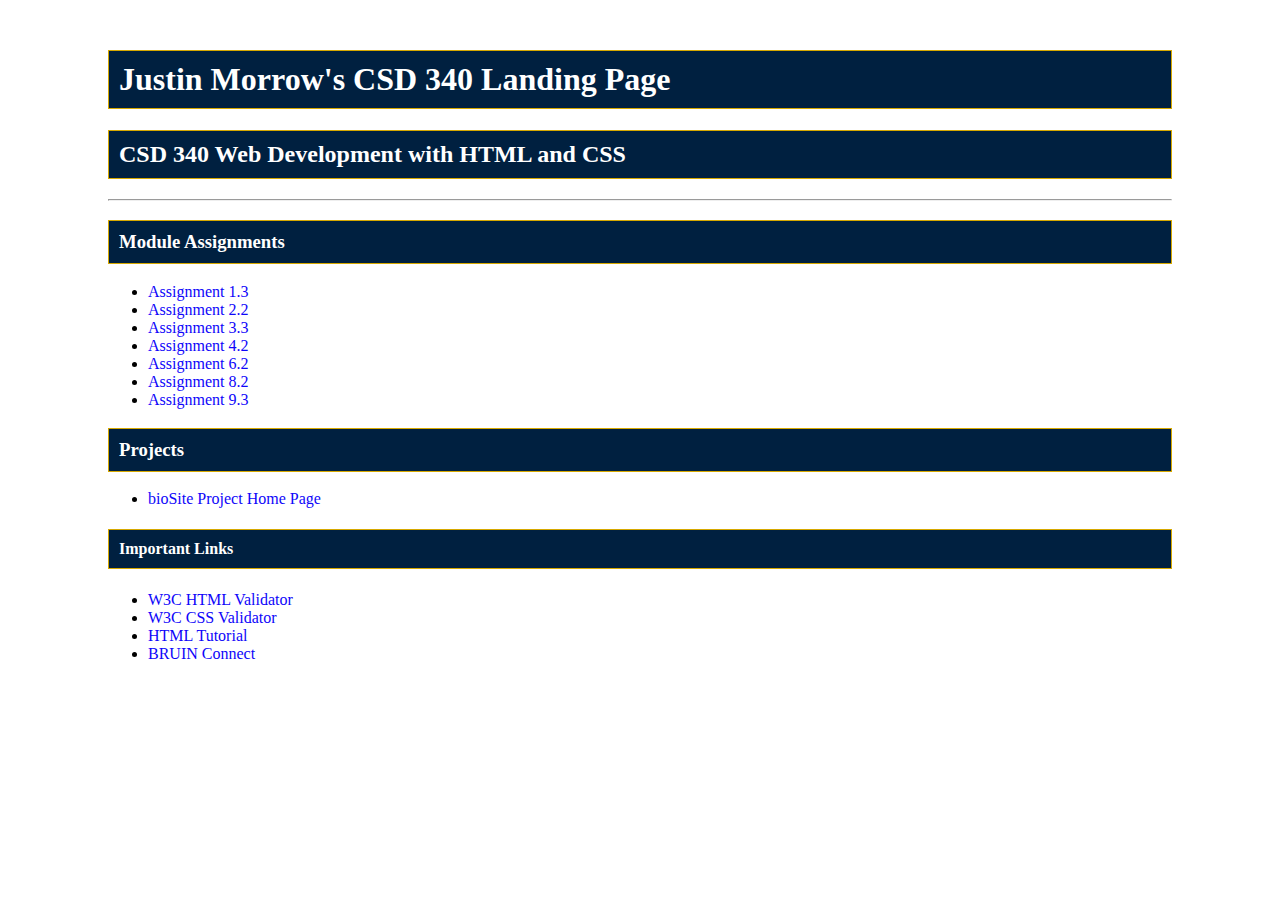
<file: index.html>
<!DOCTYPE html>
<html lang="en">
<head>
<!-- Meta Header Tags -->
  <meta charset="UTF-8">
  <meta name="description" content="CSD-340 GitHub Repository Main Landing Page">
  <meta name="robots" content="nofollow">
  <meta name="author" content="Justin Morrow">
 
<!-- Link for Google Fonts -->
  <link rel="preconnect" href="https://fonts.googleapis.com">
  <link rel="preconnect" href="https://fonts.gstatic.com" crossorigin>
  <link href="https://fonts.googleapis.com/css2?family=Roboto:ital,wght@0,100..900;1,100..900&display=swap" rel="stylesheet">
 
<!-- Link for my CSS Style Sheet -->  
  <link href="site.css" type="text/css" rel="stylesheet">
  
<!-- My Page Title Seen on Browser Tab-->  
  <title>Justin Morrow's CSD 340 Landing Page</title>
</head>

<body>
	<div id="container">
	  <h1>Justin Morrow's CSD 340 Landing Page</h1>
	  <h2>CSD 340 Web Development with HTML and CSS</h2>
	  <hr>
	  <h3>Module Assignments</h3>
		<ul>
			<li><a href="module-1/morrow_Mod1_3.html" target="_blank">Assignment 1.3</a></li>
			<li><a href="module-2/morrow_Mod2_2.html" target="_blank">Assignment 2.2</a></li>
			<li><a href="module-3/Morrow_Mod3_3.html" target="_blank">Assignment 3.3</a></li>
            <li><a href="module-4/Morrow_Mod4_2.html" target="_self">Assignment 4.2</a></li>
			<li><a href="module-6/Morrow_Mod6_2.html" target="_self">Assignment 6.2</a></li>
			<li><a href="module-8/Morrow_Mod8_2.html" target="_self">Assignment 8.2</a></li>
			<li><a href="module-9/Morrow_Mod9_3.html" target="_blank">Assignment 9.3</a></li>
		</ul>
	  <h3>Projects</h3>
		<ul>
			<li><a href="https://cyberdev79.github.io/bioSite/index.html" target="_self">bioSite Project Home Page</a></li>
		</ul>
	  <h4>Important Links</h4>
		<ul>
			<li><a href="https://validator.w3.org/" target="_blank">W3C HTML Validator</a></li>
			<li><a href="http://jigsaw.w3.org/css-validator/" target="_blank">W3C CSS Validator</a></li>
			<li><a href="https://www.w3schools.com/html/" target="_blank">HTML Tutorial</a></li>
			<li><a href="https://bruinconnect.bellevue.edu/" target="_blank">BRUIN Connect</a></li>
		</ul>
	</div>
</body>

</html>
</file>
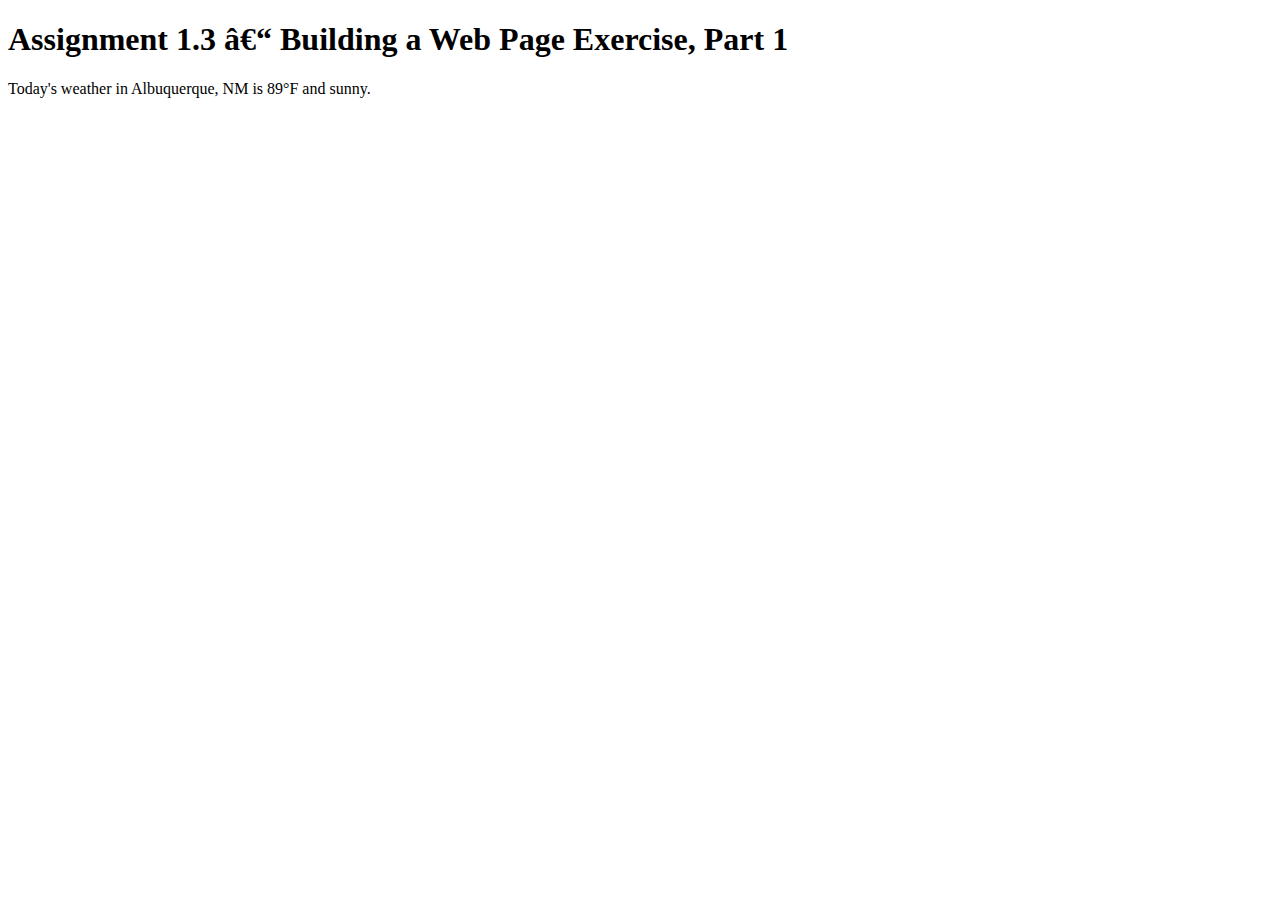
<file: module-1/morrow_Mod1_3.html>
<!DOCTYPE html>
<html lang="en">
<head>
    <title>CSD 340 Web Development with HTML and CSS</title>
</head>

<body>
	<h1>Assignment 1.3 – Building a Web Page Exercise, Part 1</h1>
	<!-- https://www.w3schools.com/charsets/ref_html_entities_4.asp -->
	<!-- https://www.accuweather.com/en/us/albuquerque/87102/current-weather/349680 -->
	<p>Today's weather in Albuquerque, NM is 89&deg;F and sunny.</p>
</body>

</html>
</file>
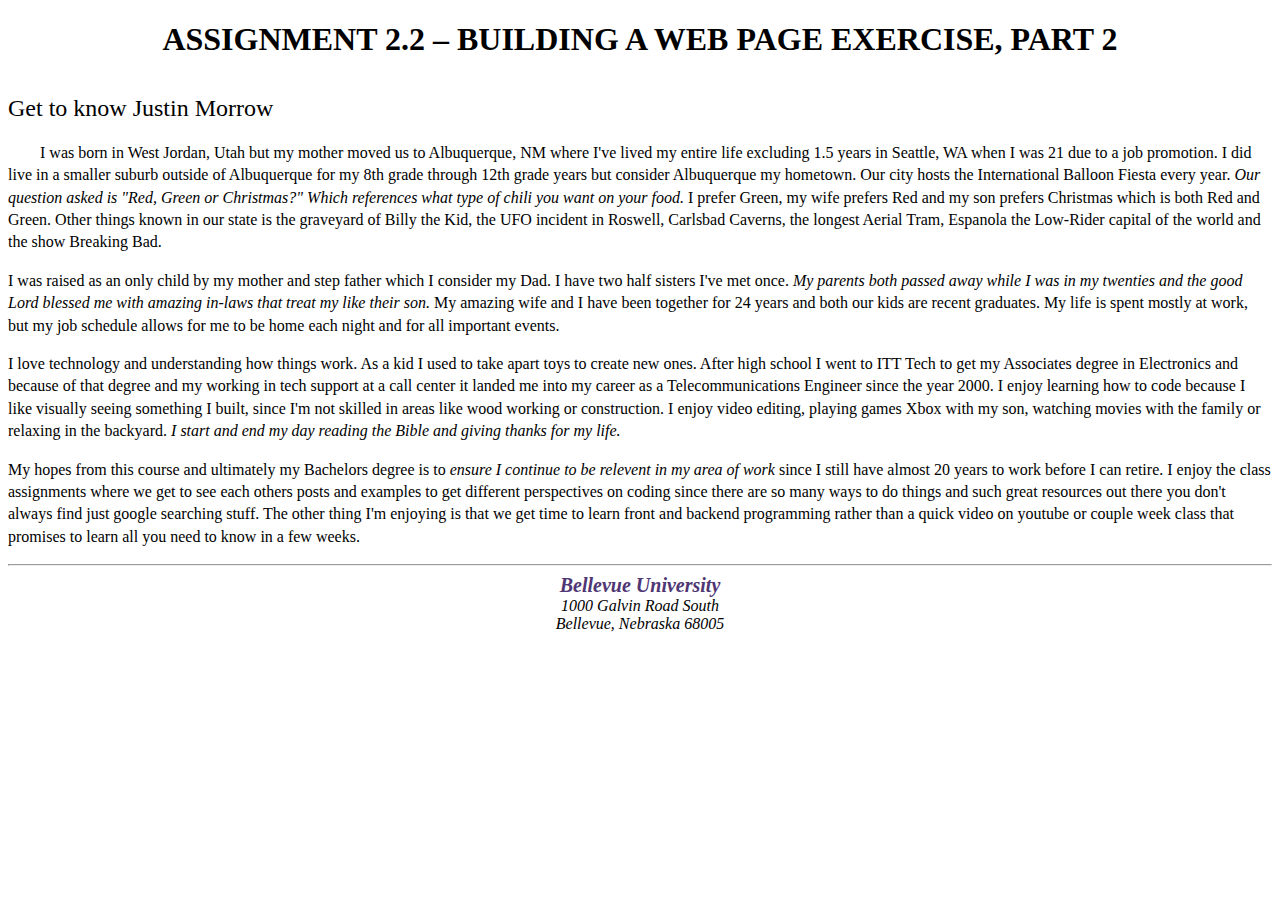
<file: module-2/morrow_Mod2_2.html>
<!DOCTYPE html>
<html lang="en">
<head>
    <title>CSD 340 Development with HTML and CSS</title>
	<meta charset="UTF-8">
	<meta name="description" content="CSD-402 Module 2.2 Assignment Building a Web Page Exercise Part 2">
	<meta name="robots" content="nofollow">
	<meta name="author" content="Justin Morrow">
	<link href="morrow_Mod2_2.css" type="text/css" rel="stylesheet">
</head>

<body>
	<div id="container">
		<!-- Header Tag of H1 for the page title -->
		<h1>Assignment 2.2 – Building a Web Page Exercise, Part 2</h1>
		<!-- Header Tag of H2 for the Chapter Title -->
		<h2>Get to know Justin Morrow</h2>
		<!-- Write four (4) paragraphs, each with at least three sentences, that provide an introduction to you.
		You might describe your hometown, childhood, hobbies, family, etc.  -->
		<!-- First Paragraph -->
		<p class="intro">I was born in West Jordan, Utah but my mother moved us to Albuquerque, NM where I've lived my entire
		life excluding 1.5 years in Seattle, WA when I was 21 due to a job promotion. I did live in a smaller suburb outside of
		Albuquerque for my 8th grade through 12th grade years but consider Albuquerque my hometown. Our city hosts the International 
		Balloon Fiesta every year. <span class="sentence">Our question asked is "Red, Green or Christmas?" Which references what type of chili you want on your food.</span>
		I prefer Green, my wife prefers Red and my son prefers Christmas which is both Red and Green. Other things known in our state is
		the graveyard of Billy the Kid, the UFO incident in Roswell, Carlsbad Caverns, the longest Aerial Tram, Espanola the Low-Rider capital
		of the world and the show Breaking Bad.</p>
		<!-- Second Paragraph -->
		<p>I was raised as an only child by my mother and step father which I consider my Dad. I have two half sisters I've met once.
		<span class="sentence">My parents both passed away while I was in my twenties and the good Lord blessed me with amazing in-laws that treat my like their son.</span>
		My amazing wife and I have been together for 24 years and both our kids are recent graduates. My life is spent mostly at work,
		but my job schedule allows for me to be home each night and for all important events.</p>
		<!-- Third Paragraph -->
		<p>I love technology and understanding how things work. As a kid I used to take apart toys to create new ones. After high school I went
		to ITT Tech to get my Associates degree in Electronics and because of that degree and my working in tech support at a call center it landed
		me into my career as a Telecommunications Engineer since the year 2000. I enjoy learning how to code because I like visually seeing something
		I built, since I'm not skilled in areas like wood working or construction. I enjoy video editing, playing games Xbox with my son, watching movies
		with the family or relaxing in the backyard. <span class="sentence">I start and end my day reading the Bible and giving thanks for my life.</span></p>
		<!-- Fourth Paragraph -->
		<p>My hopes from this course and ultimately my Bachelors degree is to <span class="sentence">ensure I continue to be relevent in my area of work</span> since I still have almost 20 years
		to work before I can retire. I enjoy the class assignments where we get to see each others posts and examples to get different perspectives on coding
		since there are so many ways to do things and such great resources out there you don't always find just google searching stuff. The other thing I'm enjoying
		is that we get time to learn front and backend programming rather than a quick video on youtube or couple week class that promises to learn all you need to 
		know in a few weeks.</p>
		<hr>
		<address>
			<a href="https://www.bellevue.edu/">Bellevue University</a><br>
			1000 Galvin Road South<br>
			Bellevue, Nebraska 68005
		</address>
	</div>
</body>

</html>
</file>
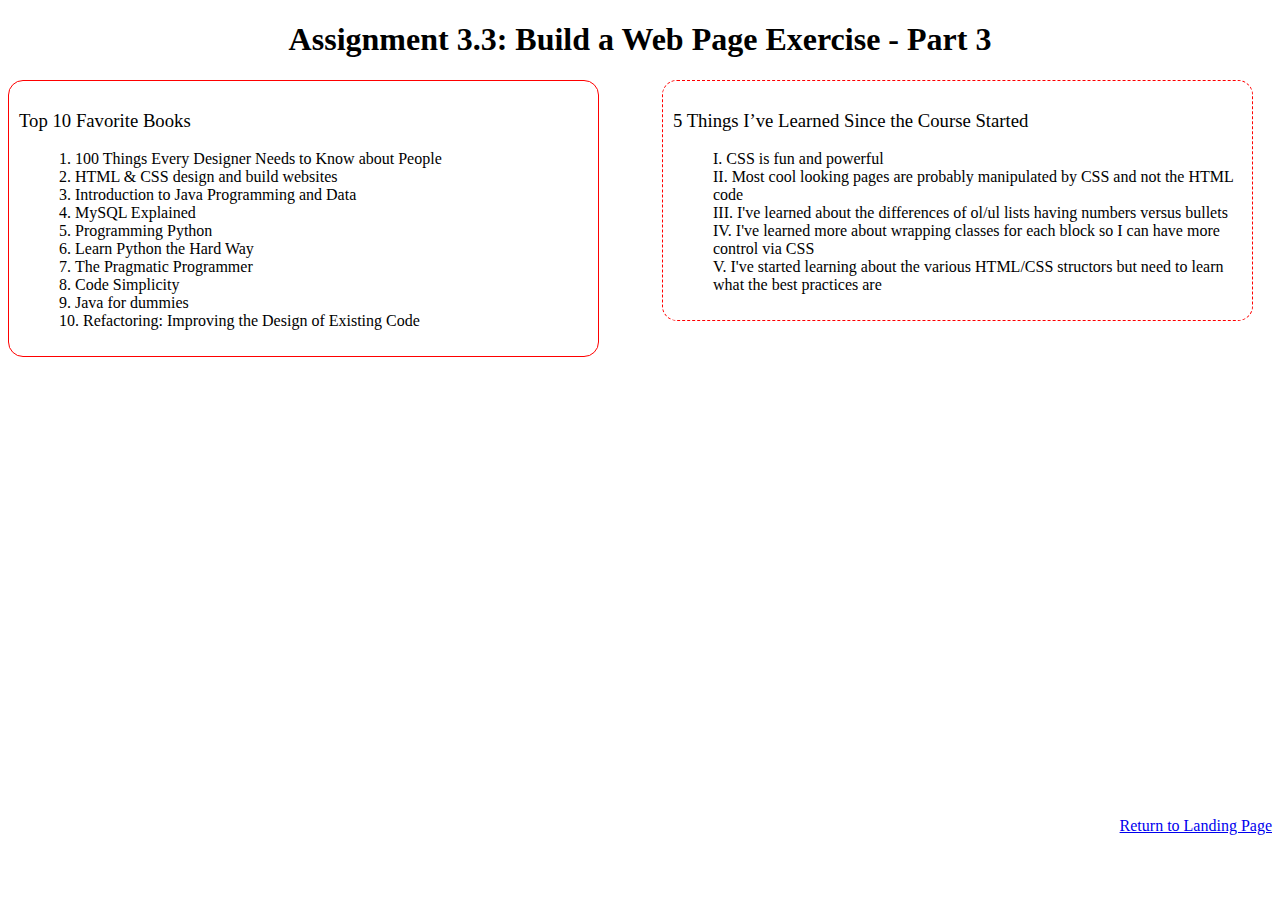
<file: module-3/Morrow_Mod3_3.html>
<!DOCTYPE html>
<html lang="en">
<!-- Resource for Div Elements:
	https://www.w3schools.com/html/html_div.asp
	https://stackoverflow.com/questions/1315005/best-practice-for-naming-divs-in-initial-layout
-->

<head>
<!-- Meta Header Tags Copied over from previous assignment -->
  <meta charset="UTF-8">
  <meta name="description" content="CSD-340 Building a Webpage Exercise, Part 3">
  <meta name="robots" content="nofollow">
  <meta name="author" content="Justin Morrow">
 
<!-- Link for Google Fonts Copied over from previous assignment -->
  <link rel="preconnect" href="https://fonts.googleapis.com">
  <link rel="preconnect" href="https://fonts.gstatic.com" crossorigin>
  <link href="https://fonts.googleapis.com/css2?family=Roboto:ital,wght@0,100..900;1,100..900&display=swap" rel="stylesheet">
 
<!-- Link for my CSS Style Sheet -->  
  <link href="Morrow_Mod3_3.css" type="text/css" rel="stylesheet">
  
<!-- My Page Title Seen on Browser Tab-->  
  <title>CSD 340 Web Development with HTML and CSS</title>
</head>

<body>
	<div id="container">
		<h1>Assignment 3.3: Build a Web Page Exercise - Part 3</h1>
		<div class="left-div">
			<h3>Top 10 Favorite Books</h3>
			<ol>
				<li>100 Things Every Designer Needs to Know about People</li>
				<li>HTML & CSS design and build websites</li>
				<li>Introduction to Java Programming and Data</li>
				<li>MySQL Explained</li>
				<li>Programming Python</li>
				<li>Learn Python the Hard Way</li>
				<li>The Pragmatic Programmer</li>
				<li>Code Simplicity</li>
				<li>Java for dummies</li>
				<li>Refactoring: Improving the Design of Existing Code</li>
			</ol>
		</div>
		<div class="right-div">
			<h3>5 Things I’ve Learned Since the Course Started</h3>
			<ul>
				<li>CSS is fun and powerful</li>
				<li>Most cool looking pages are probably manipulated by CSS and not the HTML code</li>
				<li>I've learned about the differences of ol/ul lists having numbers versus bullets </li>
				<li>I've learned more about wrapping classes for each block so I can have more control via CSS</li>
				<li>I've started learning about the various HTML/CSS structors but need to learn what the best practices are</li>
			</ul>
		</div>
		<div class="new-div">
			</div>
		<div class="footer-div">
			<a href="../index.html">Return to Landing Page</a>
		</div>
	</div>
</body>
</html>
</file>
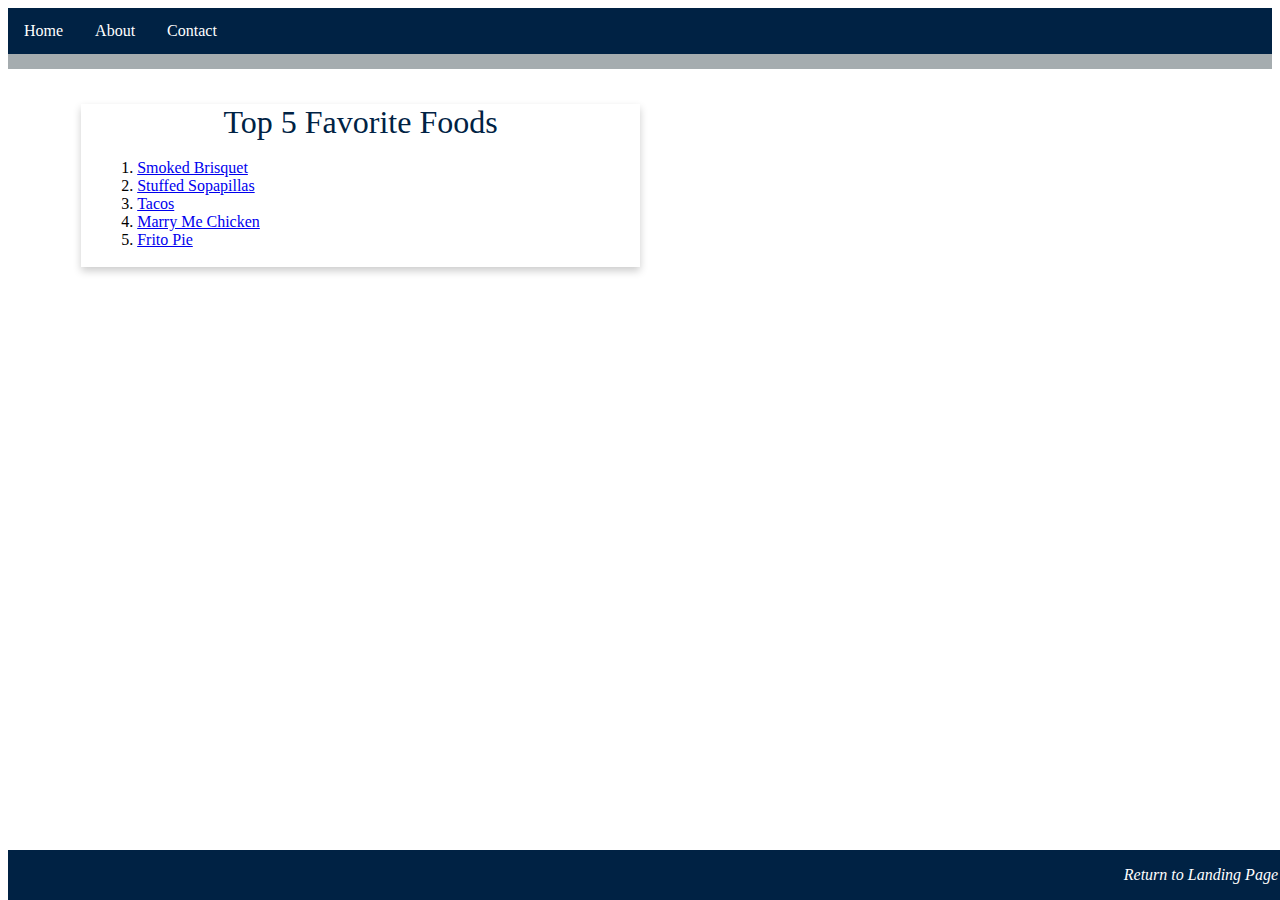
<file: module-6/Morrow_Mod6_2.html>
<!DOCTYPE html>
<html lang="en">
<!-- HTML File for Justin Morrow's CSD-340 Module 6.2 Assignment - 10/08/25
	Resource for this weeks assignment:
	https://www.w3schools.com/html/html_layout.asp
	https://www.w3schools.com/html/html_symbols.asp
	https://www.w3schools.com/jsref/met_doc_write.asp
-->

<head>
<!-- Meta Header Tags Copied over from previous assignment -->
  <meta charset="UTF-8">
  <meta name="description" content="Build a Webpage Exercise, Part 5">
  <meta name="robots" content="nofollow">
  <meta name="author" content="Justin Morrow">
 
<!-- Link for Google Fonts Copied over from previous assignment -->
  <link rel="preconnect" href="https://fonts.googleapis.com">
  <link rel="preconnect" href="https://fonts.gstatic.com" crossorigin>
  <link href="https://fonts.googleapis.com/css2?family=Roboto:ital,wght@0,100..900;1,100..900&display=swap" rel="stylesheet">
 
<!-- Link for my CSS Style Sheet -->  
  <link href="../module-6/Morrow_Mod6_2.css" type="text/css" rel="stylesheet">
  
<!-- My Page Title Seen on Browser Tab-->  
  <title>CSD 340 Web Development with HTML and CSS</title>
</head>

<body>
	<div id="navbar">
		<a href="#" target="_self">Home</a>
		<a href="#" target="_self">About</a>
		<a href="#" target="_self">Contact</a>
	</div>

	<div id="container">
		<div class="card">
			<div class="card-title">Top 5 Favorite Foods</div>
			<div class="card-content">
				<ol>
					<li><a href="https://www.traeger.com/recipes/beef-brisket" target="_blank">Smoked Brisquet</a></li>
					<li><a href="https://madeinnewmexico.com/blogs/recipes/red-chile-beef-stuffed-sopapillas" target="_blank">Stuffed Sopapillas</a></li>
					<li><a href="https://www.newmexicomagazine.org/blog/post/tacos-new-mexico-style/" target="_blank">Tacos</a></li>
					<li><a href="https://littlesunnykitchen.com/marry-me-chicken/" target="_blank">Marry Me Chicken</a></li>
					<li><a href="https://www.delish.com/cooking/recipe-ideas/a28914527/frito-pie-recipe/" target="_blank">Frito Pie</a></li>
				</ol>
			</div>
		</div>
	</div>
	<footer>
		<p><a href="../index.html">Return to Landing Page</a></p>
	</div>

</body>
</html>
</file>
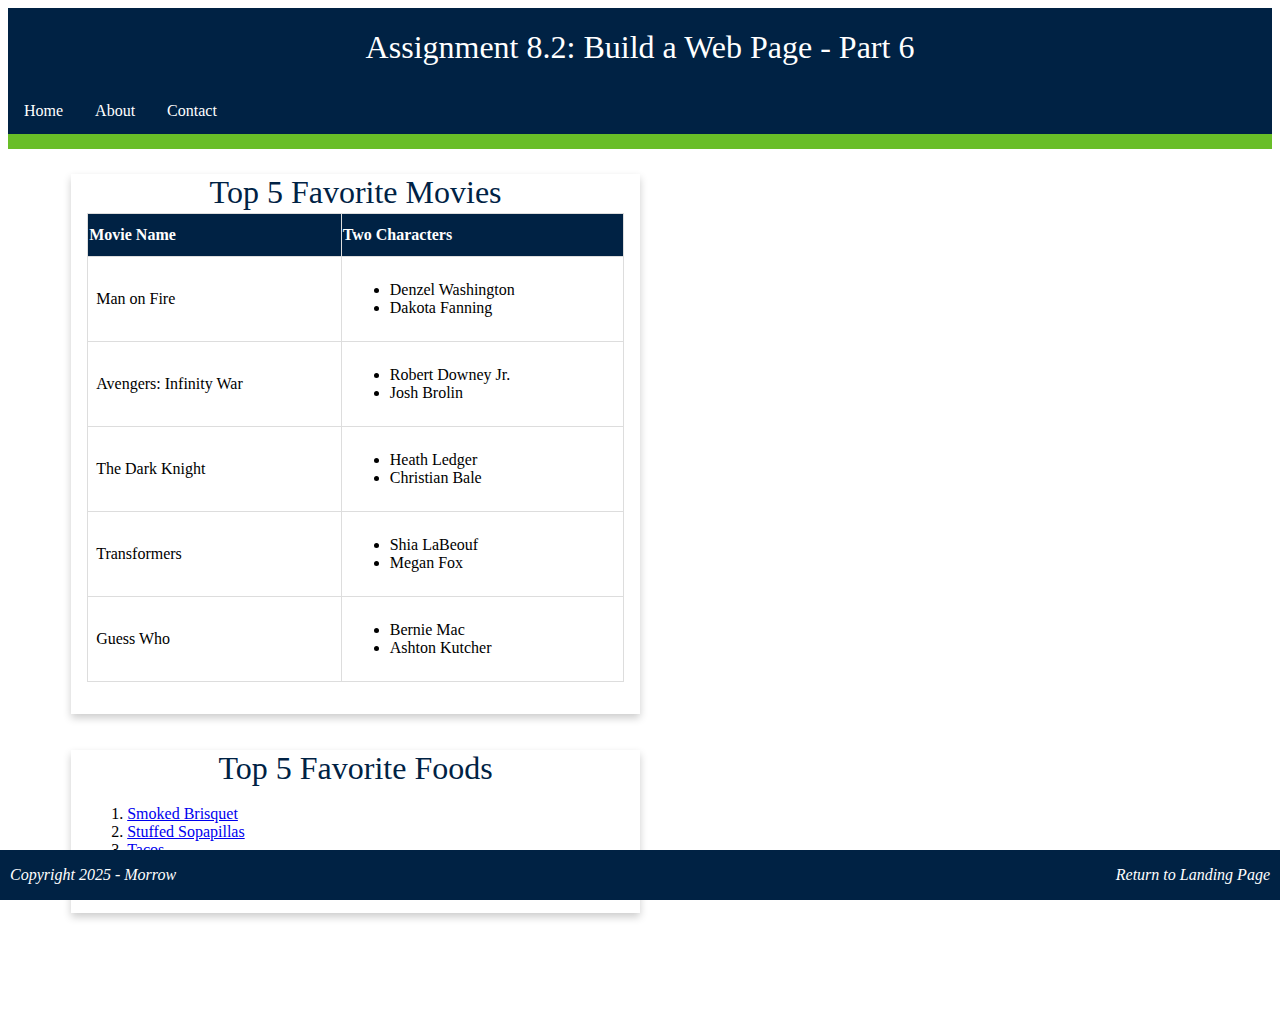
<file: module-8/Morrow_Mod8_2.html>
<!DOCTYPE html>
<html lang="en">
<!-- HTML File for Justin Morrow's CSD-340 Module 8.2 Assignment - 10/23/25
	Resource for this weeks assignment:
	https://www.w3schools.com/tags/tag_br.asp
	https://www.w3schools.com/html/html_symbols.asp
	https://www.w3schools.com/html/html_forms.asp
	https://www.youtube.com/watch?v=rZ0k516qZmc&list=PLP9IO4UYNF0VdAajP_5pYG-jG2JRrG72s
-->

<head>
<!-- Meta Header Tags Copied over from previous assignment -->
  <meta charset="UTF-8">
  <meta name="description" content="Build a Webpage Exercise, Part 5">
  <meta name="robots" content="nofollow">
  <meta name="author" content="Justin Morrow">
 
<!-- Link for Google Fonts Copied over from previous assignment -->
  <link rel="preconnect" href="https://fonts.googleapis.com">
  <link rel="preconnect" href="https://fonts.gstatic.com" crossorigin>
  <link href="https://fonts.googleapis.com/css2?family=Roboto:ital,wght@0,100..900;1,100..900&display=swap" rel="stylesheet">
 
<!-- Link for my CSS Style Sheet -->  
  <link href="../module-8/Morrow_Mod8_2.css" type="text/css" rel="stylesheet">
  
<!-- My Page Title Seen on Browser Tab-->  
  <title>CSD 340 Web Development with HTML and CSS</title>
</head>

<body>
	<div id="navbar">
		<!-- Rename the h1 text value to “Assignment 8.2: Build a Web Page - Part 6” -->
		<h1>Assignment 8.2: Build a Web Page - Part 6</h1>
		<a href="#" target="_self">Home</a>
		<a href="#" target="_self">About</a>
		<a href="#" target="_self">Contact</a>
	</div>
	<div id="container">
		<!-- Add a new card, card-title, and card-content divs above the Favorite Foods list div -->
		<div class="card">
			<!-- Give the card title a value of “Top 5 Favorite Movies” -->
			<div class="card-title">Top 5 Favorite Movies</div>
			<div class="card-content">
			<!-- Table given an ID of movies to support the CSS file #movies -->
			<table id="movies">
				<tr>
					<!-- In the card content, create a table with two columns. First column has a header of "Movie Name", second column has a header of "Two Characters". -->
					<th>Movie Name</th>
					<th>Two Characters</th>
				</tr>
				<tr>
					<td>Man on Fire</td>
					<!-- In the second column for each movie, create an unordered list of two characters from the movie listed in column one. -->
					<td>
						<ul>
							<li>Denzel Washington</li>
							<li>Dakota Fanning</li>
						</ul>
					</td>
				</tr>
				<tr>
					<td>Avengers: Infinity War</td>
					<td>
						<ul>
							<li>Robert Downey Jr.</li>
							<li>Josh Brolin</li>
						</ul>
					</td>
				</tr>				
				<tr>
					<td>The Dark Knight</td>
					<td>
						<ul>
							<li>Heath Ledger</li>
							<li>Christian Bale</li>
						</ul>
					</td>
				</tr>
				<tr>
					<td>Transformers</td>
					<td>
						<ul>
							<li>Shia LaBeouf</li>
							<li>Megan Fox</li>
						</ul>
					</td>
				</tr>
				<tr>
					<td>Guess Who</td>
					<td>
						<ul>
							<li>Bernie Mac</li>
							<li>Ashton Kutcher</li>
						</ul>
					</td>
				</tr>
			</table>

			</div>
		</div>
		
		<!-- Add two HTML line breaks between the two cards -->
		<br>
		<br>
		
		<!-- The second card div can be copied from the last assignment for favorite foods. -->
		<div class="card">
			<div class="card-title">Top 5 Favorite Foods</div>
			<div class="card-content">
				<ol>
					<li><a href="https://www.traeger.com/recipes/beef-brisket" target="_blank">Smoked Brisquet</a></li>
					<li><a href="https://madeinnewmexico.com/blogs/recipes/red-chile-beef-stuffed-sopapillas" target="_blank">Stuffed Sopapillas</a></li>
					<li><a href="https://www.newmexicomagazine.org/blog/post/tacos-new-mexico-style/" target="_blank">Tacos</a></li>
					<li><a href="https://littlesunnykitchen.com/marry-me-chicken/" target="_blank">Marry Me Chicken</a></li>
					<li><a href="https://www.delish.com/cooking/recipe-ideas/a28914527/frito-pie-recipe/" target="_blank">Frito Pie</a></li>
				</ol>
			</div>
		</div>
	</div>
	<footer>
		<!-- Modify the footer to add a copyright year and your last name aligned to the left. -->
		<div class="left">
			<p>Copyright 2025 - Morrow</p>
		</div>
		<!-- Updated the previous version to now use footer-right so I can have 2 floats in the footer. -->
		<div class="right">
			<p><a href="../index.html">Return to Landing Page</a></p>
		</div>

	</footer>
</body>
</html>
</file>
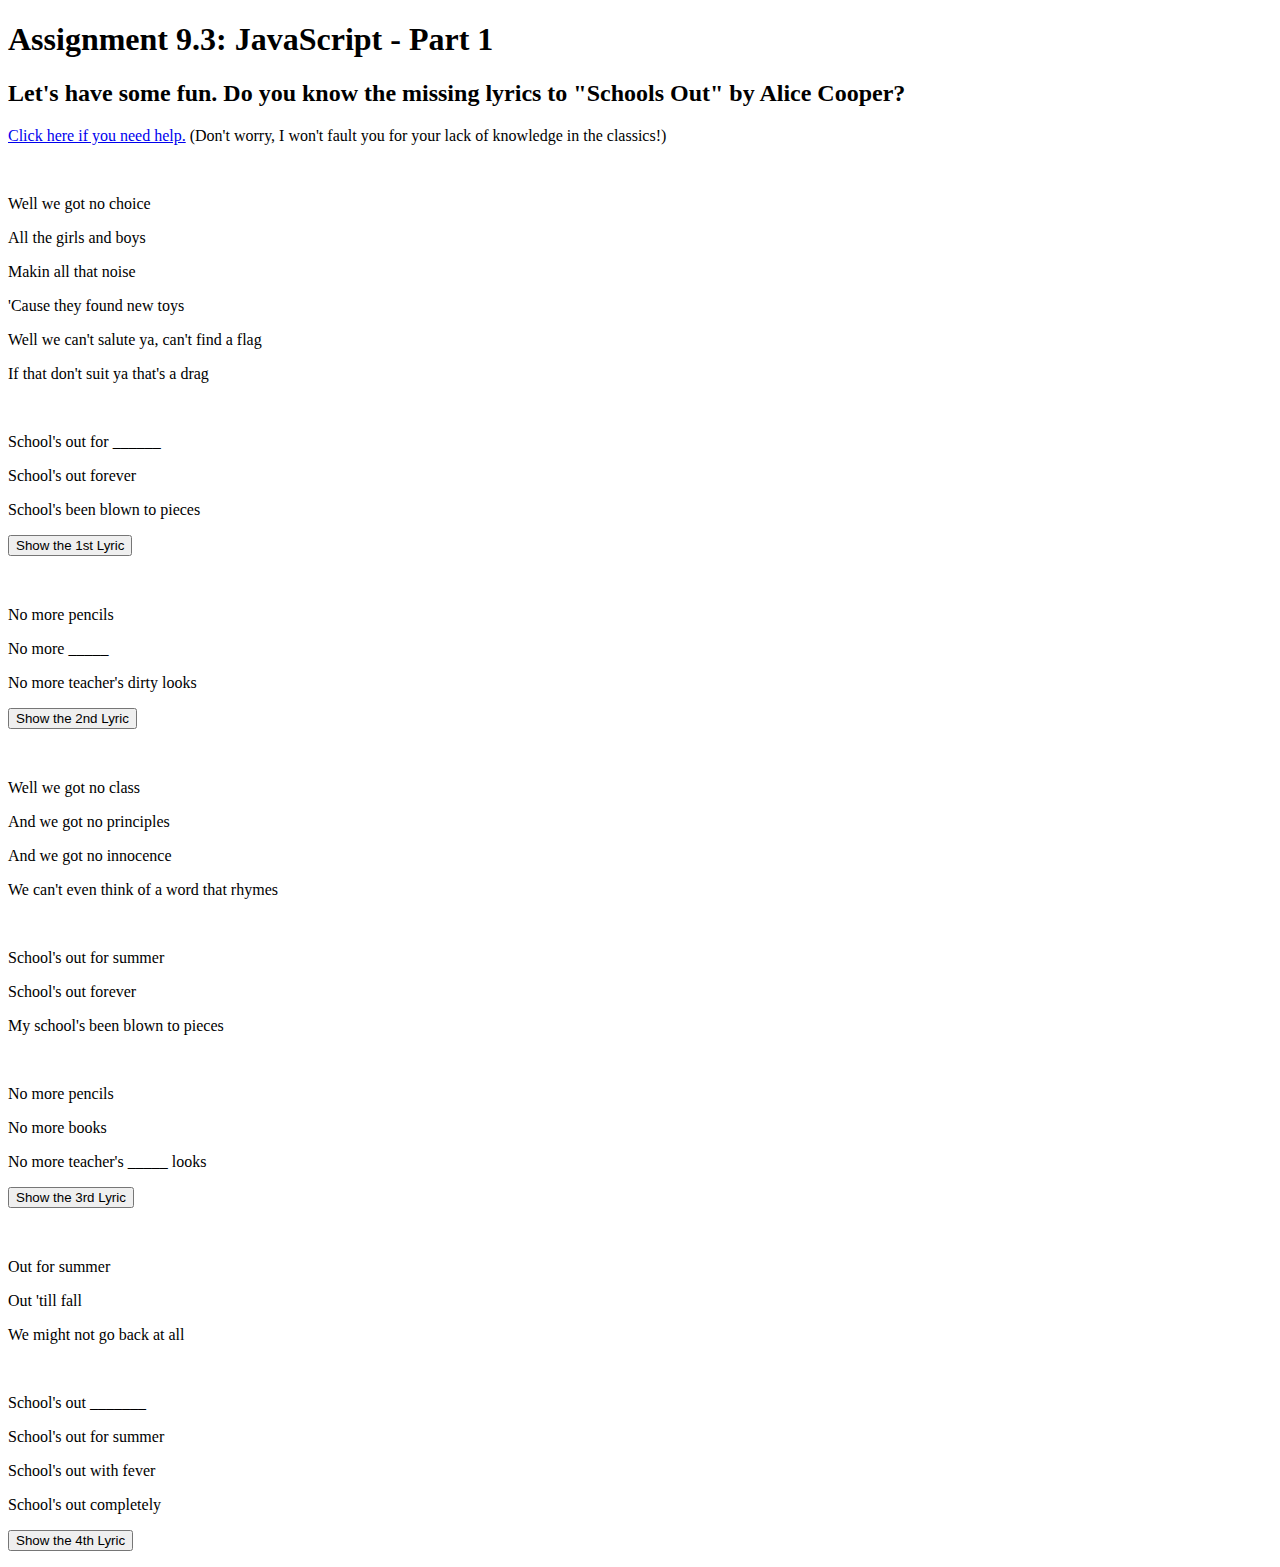
<file: module-9/Morrow_Mod9_3.html>
<!DOCTYPE html>
<!-- https://validator.w3.org/nu/#textarea shows Document checking completed. No errors or warnings to show. -->
<html lang="en">
<head>
    <title>CSD 340 Web Development with HTML and CSS</title>
	<meta charset="UTF-8">
	<meta name="description" content="CSD-402 Module 9.3 Assignment JavaScript Exercise, Part 1">
	<meta name="robots" content="nofollow">
	<meta name="author" content="Justin Morrow">	
	
</head>

<body>
	<div id="container">
		<!-- Header Tag of H1 for the page title -->
		<h1>Assignment 9.3: JavaScript - Part 1</h1>
		<!-- Header Tag of H2 for the Sub Heading -->
		<h2>Let's have some fun. Do you know the missing lyrics to "Schools Out" by Alice Cooper?</h2>
		<!-- Hyperlink to the lyrics for cheaters or those with no knowledge of the classics -->
		<p><a href="https://www.alicecooperechive.com/albums/lyrics/schools-out"  target="_blank">Click here if you need help.</a> (Don't worry, I won't fault you for your lack of knowledge in the classics!)</p>
		
		<!-- Write at least three paragraphs; either a short story about you, or a poem, or movie dialog.. etc.
			Place four <span> tags containing a blank line (underscores) for four words.
			Declare four javascript variables holding the string inputs for these span tags.
			Create a button for each tag that will replace the underscores when selected.
		-->
		<!-- Resource: https://www.w3schools.com/jsref/event_onclick.asp -->
		<br>
        <p>Well we got no choice</p>
        <p>All the girls and boys</p>		
        <p>Makin all that noise</p>
        <p>'Cause they found new toys</p>
        <p>Well we can't salute ya, can't find a flag</p>
        <p>If that don't suit ya that's a drag</p>
        <br>
		<p>School's out for <span id="summer">______</span></p>
		<p>School's out forever</p>
        <p>School's been blown to pieces</p>
		<p><button onclick="document.getElementById('summer').innerHTML = 'summer'">Show the 1st Lyric</button></p>
        <br>
		<p>No more pencils</p>
        <p>No more <span id="books">_____</span></p>
		<p>No more teacher's dirty looks</p>
		<p><button onclick="document.getElementById('books').innerHTML = 'books'">Show the 2nd Lyric</button></p>
        <br>
		<p>Well we got no class</p>
        <p>And we got no principles</p>
        <p>And we got no innocence</p>
        <p>We can't even think of a word that rhymes</p>
        <br>
		<p>School's out for summer</p>
        <p>School's out forever</p>
        <p>My school's been blown to pieces</p>
        <br>
		<p>No more pencils</p>
        <p>No more books</p>
        <p>No more teacher's <span id="dirty">_____</span> looks</p>
		<p><button onclick="document.getElementById('dirty').innerHTML = 'dirty'">Show the 3rd Lyric</button></p>
        <br>
		<p>Out for summer</p>
        <p>Out 'till fall</p>
        <p>We might not go back at all</p>
        <br>
		<p>School's out <span id="forever">_______</span></p>
		<p>School's out for summer</p>
        <p>School's out with fever</p>
        <p>School's out completely</p>
		<p><button onclick="document.getElementById('forever').innerHTML = 'forever'">Show the 4th Lyric</button></p>
	</div>
</body>

</html>
</file>
<file: site.css>
/* CSS Style Sheet for Justin Morrow's CSD-340 Landing Page */
/* CSS Reference: https://www.w3schools.com/css/css_selectors.asp */
/* Decimal Color Reference: https://htmlcolorcodes.com/color-picker/ */
/* CSS Link Reference: https://www.w3schools.com/css/css_link.asp */


/* Set the top margin to 50px, left margin to 100px, right margin to 100px */
#container {
	margin-top: 50px;
	margin-left: 100px;
	margin-right: 100px;
}


/* Set the h1, h2, h3, and h4 tags to a background color of your choice,
	a font color that can be readily viewed with the background color,
	a border of 1px solid and #D6A800, and padding of 10px */
h1 {
  background-color: #002040;
  color: #ffffff;
  border: 1px solid #D6A800;
  padding: 10px;
}


h2 {
  background-color: #002040;
  color: #ffffff;
  border: 1px solid #D6A800;
  padding: 10px;
}


h3 {
  background-color: #002040;
  color: #ffffff;
  border: 1px solid #D6A800;
  padding: 10px;
}


h4 {
  background-color: #002040;
  color: #ffffff;
  border: 1px solid #D6A800;
  padding: 10px;
}


/* Set the anchor tag to a color that blends in with your color scheme and a text decoration of none */
a:link {
  color: #0E05FA;
  text-decoration: none;
}


/* Set the anchor visited to a color that blends in with your color scheme */
a:visited {
  color: #4F3674;
}


/* Set the anchor hover to a color that blends in with your color scheme */
a:hover {
  color: #D6A800;
}
</file>
<file: module-2/morrow_Mod2_2.css>
/* CSS Style Sheet for Justin Morrow's CSD-340 Module 2 Assignment */
/* Reference: https://www.w3schools.com/css/css_pseudo_classes.asp */


/* Set the HTML and body font size to 16px */
html {
  font-size: 16px;
}
body {
  font-size: 16px;
}

/* Give the paragraph text a weight of 400. Give the text in the paragraphs a line-height of 1.4em */
p {
  font-weight: 400;
  line-height: 1.4em;
}

/* Give the h1 a weight of 700. Make the h1 uppercase and center the text */
h1 {
  font-weight: 700;
  text-transform: uppercase;
  text-align: center;
}


/* Give the h2 a weight of 500. Give the h2 alignment to the left, and a top padding of 15px */
h2 {
  font-weight: 500;
  text-align: left;
  padding-top: 15px;
}


/* Give the CSS “intro” class a text-indent of 2em. This style only applies to the first paragraph */
.intro {
  text-indent: 2em;
}


/* Styling for the sentence span */
.sentence {
  font-style: italic;
}


/* Give the address a text alignment of center */
address {
  text-align: center;
}


/* Make the website URL bold with a font-size of 1.25em, font color of #4F3674, and remove the underline */
address a {
  font-weight: bold;
  font-size: 1.25em;
  color: #4F3674;
  text-decoration: none;
}


/* Apply rules to the hover and visited pseudo classes for the website link. When a user hovers over the website link, apply an underline to the text and give it a background color of #D6A800 */
address a:hover {
  text-decoration: underline;
  background-color: #D6A800;
}


/* For the pseudo class “visited” select a styling of your choosing. I chose Seahawks Green for fun though I wouldn't in this spot for readability*/
address a:visited {
  color: #59FF00;
  font-style: italic;
}
</file>
<file: module-3/Morrow_Mod3_3.css>
/* CSS Style Sheet for Justin Morrow's CSD-340 Module 3.3 */
/* CSS Reference: 
	https://www.w3schools.com/css/
	https://www.w3schools.com/cssref/pr_list-style-type.php
	https://www.w3schools.com/css/css_list.asp
	https://www.w3schools.com/cssref/pr_list-style-position.php
	https://www.w3schools.com/cssref/pr_margin.php
*/


/* The assignment indicates to add a container class but doesn't outline anything */
#container {
}


/* The h1 title must be centered on the page */
h1 {
  text-align: center;
}


/* Set the weight of the h3 tags to 500 */
h3 {
	font-weight: 500;
}


/* Set the weight of the lists to 300. Below is for Ordered Lists
	the numbers will need to be inside the border, (research list-style and list-style-position)
*/
ol {
	font-weight: 300;
	list-style-position: inside;
}


/* Set the weight of the lists to 300
	Change the bullet points to upper-roman (research list-style and list-style-position)
	Below is for Unordered Lists */
ul {
	font-weight: 300;
	list-style-type: upper-roman;
	list-style-position: inside;
}


/* The side-by-side divs must have a width of 45%. Apply a 1px solid red border with a 15px border-radius to the ordered list and its' title
	Give the ordered list a padding of 10px;
*/
.left-div {
	float: left;
	width: 45%;
	border: 1px solid red;
	border-radius: 15px;
	padding: 10px;	
}


/* The side-by-side divs must have a width of 45%. Apply 1 px dashed red border with a 15px border-radius to the unordered list and its' title
	Give the unordered list a padding of 10px
	I didn't see it called out to set a margin, but I noticed the assignment picture showed a gap between boxes and did this to get the gap
*/
.right-div {
	float: left;
	width: 45%;
	border: 1px dashed red;
	border-radius: 15px;
	padding: 10px;
	margin-left: 5%;
}


/* Underneath the side-by-side divs add a new div with a width of 100%, Give this div a margin-top of 60% */
.new-div {
	width: 100%;
	margin-top: 60%;
}


/* Give the bottom div a css value of float right and a margin-bottom of 20px
	I notice if my browser window is snapped to half the screen you can see the Return to Landing easier
	otherwise you have to scroll down to read it. From google searching it seems like it could be the margin-top 60%
*/
.footer-div {
	float: right;
	margin-bottom: 20px;
}


/* Add :hover to the links and show the underlines when a cursor hovers over the links */

a:hover {
	text-decoration: underline;
}
</file>
<file: module-6/Morrow_Mod6_2.css>
/* CSS Style Sheet for Justin Morrow's CSD-340 Module 6.2 Assignment - 10/08/25 */
/* CSS Assignment References: 
	https://www.w3schools.com/css/
	https://css-tricks.com/almanac/properties/b/box-shadow/
	https://www.w3schools.com/css/css_website_layout.asp
	https://www.w3schools.com/howto/howto_css_fixed_footer.asp
	https://www.w3schools.com/howto/howto_css_cards.asp
	Note: Classes use (.) and IDs use (#)
	Note: Correction from Assignment 4.2 and my understanding. It is ok to use rgba() if using 4 placeholders since the 4th is transparancy. Use rgb 3 placeholders and no transparancy.
	Seahawks colors: https://teamcolorcodes.com/seattle-seahawks-color-codes/
*/


/*
Select an appropriate background color
Set the text color to white 
Give the element a padding of 20px 
Center the text 
*/
header {
  background-color: #A5ACAF; /* Wolf Grey */
  color: white;
  padding: 20px;
  text-align: center;
}


/* Set the weight to 400*/
h1 {
  font-weight: 400;
}


/*
Set the overflow to hidden
Select an appropriate background color
Set the bottom border to a solid 15px with an appropriate color
 */
#navbar {
  overflow: hidden;
  background-color: #002244; /* College Navy */
  border-bottom: solid 15px #A5ACAF; /* Wolf Grey */
}


/*
Float the text to the left
Set the display to block 
Set the color to white, or another appropriate color 
Center the text
Give it a padding of “14px 16px”
Remove the underline 
*/
#navbar a {
  float: left;
  display: block;
  color: white;
  text-align: center;
  padding: 14px 16px;
  text-decoration: none;
}


/*
Select an appropriate background color
Set color to an appropriate color
*/
#navbar a:hover {
  background-color: #A5ACAF; /* Wolf Grey for the hover over block color change*/ 
  color: #69BE28; /* Action Green for the menu text to change*/
}


/*
Set the top margin to 2%
Set the left margin to 5%
Set the right margin to 5%
Give the container a padding of 10px 
*/
#container {
  margin-top: 2%;
  margin-left: 5%;
  margin-right: 5%;
  padding: 10px;
}


/*
Set the box shadow to 0 4px 8px 0 and an rgba(0, 0, 0, 0.2)
Set the transition to 0.3s
Set the width to 50%
*/
.card {
  box-shadow: 0 4px 8px 0 rgba(0, 0, 0, 0.2);
  transition: 0.3s;
  width: 50%;
}


/*
Center the text
Set the font-size to 2em
Select an appropriate color
Set the weight to 400
*/
.card-title {
  text-align: center;
  font-size: 2em;
  color: #002244; /* College Navy */
  font-weight: 400;
}


/* Set the padding to “2px 16px” */
.card-content {
  padding: 2px 16px;
}


/* When users hover over the card set the box shadow to 0 8px 16px 0 rgba(0, 0, 0, 0.2) */
.card:hover {
  box-shadow: 0 8px 16px 0 rgba(0, 0, 0, 0.2);
}


/*
Set the background color to the same color as your header
Set the position to absolute 
Set the bottom to 0
Give it a width of 100%
*/
footer {
  background-color: #002244; /* College Navy */
  position: absolute;
  bottom: 0;
  width: 100%;
}


/*
Underneath the list, add a link back to the portal page.
Select an appropriate color.
Set the weight to 400
Float the text to the right 
Give it a right padding of 10px
Set the font-style to italic
*/
footer p {
  color: white;
  font-weight: 400;
  float: right;
  padding-right: 10px;
  font-style: italic;
}


/*
Remove the underline 
Set the color to white, or another appropriate color 
*/
footer a {
  text-decoration: none;
  color: white;
}


/* Underline the text  */
footer a:hover {
  text-decoration: underline;
}
</file>
<file: module-8/Morrow_Mod8_2.css>
/* CSS Style Sheet for Justin Morrow's CSD-340 Module 8.2 Assignment - 10/23/25 */
/* CSS Assignment References: 
	https://www.w3schools.com/css/
	https://www.w3schools.com/css/css_form.asp
	https://www.w3schools.com/css/css3_buttons.asp
	https://www.w3schools.com/css/css_table.asp
	https://www.w3schools.com/howto/howto_css_fixed_footer.asp 
	Note: Classes use (.) and IDs use (#)
	Note: Correction from Assignment 4.2 and my understanding. It is ok to use rgba() if using 4 placeholders since the 4th is transparancy. Use rgb 3 placeholders and no transparancy.
	Seahawks colors: https://teamcolorcodes.com/seattle-seahawks-color-codes/
*/


/*
Select an appropriate background color
Set the text color to white 
Give the element a padding of 20px 
Center the text 
*/
header {
	background-color: #A5ACAF; /* Wolf Grey */
	color: white;
	padding: 20px;
	text-align: center;
}


/* Set the weight to 400*/
h1 {
	color: white;
	text-align: center;
	font-weight: 400;
}


/*
Set the overflow to hidden
Select an appropriate background color
Set the bottom border to a solid 15px with an appropriate color
 */
#navbar {
	overflow: hidden;
	background-color: #002244; /* College Navy */
	border-bottom: solid 15px #69BE28; /* I changed from Wolf Grey A5ACAF to Action Green 10/23/25*/
}


/*
Float the text to the left
Set the display to block 
Set the color to white, or another appropriate color 
Center the text
Give it a padding of “14px 16px”
Remove the underline 
*/
#navbar a {
	float: left;
	display: block;
	color: white;
	text-align: center;
	padding: 14px 16px;
	text-decoration: none;
}


/*
Select an appropriate background color
Set color to an appropriate color
*/
#navbar a:hover {
	background-color: #A5ACAF; /* Wolf Grey for the hover over block color change*/ 
	color: white; /* Changed text color from Action Green to white for better visibility 10/23/25.*/
}


/* Updated container div: Deleted padding: 10px; and added padding-bottom: 100px;
Kept Original: Set the top margin to 2%, Set the left margin to 5%, Set the right margin to 5%
*/
#container {
	margin-top: 2%;
	margin-left: 5%;
	margin-right: 5%;
	padding-bottom: 100px;
}


/*
Set the box shadow to 0 4px 8px 0 and an rgba(0, 0, 0, 0.2)
Set the transition to 0.3s
Set the width to 50%
*/
.card {
	box-shadow: 0 4px 8px 0 rgba(0, 0, 0, 0.2);
	transition: 0.3s;
	width: 50%;
}


/*
Center the text
Set the font-size to 2em
Select an appropriate color
Set the weight to 400
*/
.card-title {
	text-align: center;
	font-size: 2em;
	color: #002244; /* College Navy */
	font-weight: 400;
}


/* Set the padding to “2px 16px” */
.card-content {
	padding: 2px 16px;
}


/* When users hover over the card set the box shadow to 0 8px 16px 0 rgba(0, 0, 0, 0.2) */
.card:hover {
	box-shadow: 0 8px 16px 0 rgba(0, 0, 0, 0.2);
}


/* Add #movies: Set the border-collapse to collapse, Set the width to 100%, Set the bottom margin to 30px */
#movies {
	border-collapse: collapse;
	width: 100%;
	margin-bottom: 30px;
}

/* For the movies th: Set the top padding to 12px, Set the bottom padding to 12px, Align the text to the left*/
#movies th {
	padding-top: 12px;
	padding-bottom: 12px;
	text-align: left;
	
	/* I added these 3 options to make it match your example image though these weren't defined in the instructions*/
	background-color: #002244; /* College Navy */
	border: 1px solid #ddd;
	color: white;
}


/* For the movies td: Set the border to 1px solid with a color of #ddd Set the padding to 8px*/
#movies td {
	border: 1px solid #ddd;
	padding: 8px;
}


/* Updated footer: Set the position to fixed (it was absolute), Set the left to 0.
Previous Values kept: Set the background color to the same color as your header, Set the bottom to 0, Give it a width of 100% */
footer {
	background-color: #002244; /* College Navy */
	position: fixed;
	left: 0;
	bottom: 0;
	width: 100%;
}


/* Updated Footer: I added a footer .right and footer .left to support the Copyright and Return to portal.
I moved the float settings out of footer p into the new footer .right and footer .left as well as the padding.
Kept Original under footer p: Underneath the list, add a link back to the portal page, Select an appropriate color.
Set the weight to 400, Set the font-style to italic
*/
footer p {
	color: white;
	font-weight: 400;
	font-style: italic;
}

footer .right {
	float: right;
	padding-right: 10px;
}

footer .left {
	float: left;
	padding-left: 10px;
}


/*
Remove the underline 
Set the color to white, or another appropriate color 
*/
footer a {
	text-decoration: none;
	color: white;
}


/* Underline the text  */
footer a:hover {
	text-decoration: underline;
}
</file>
